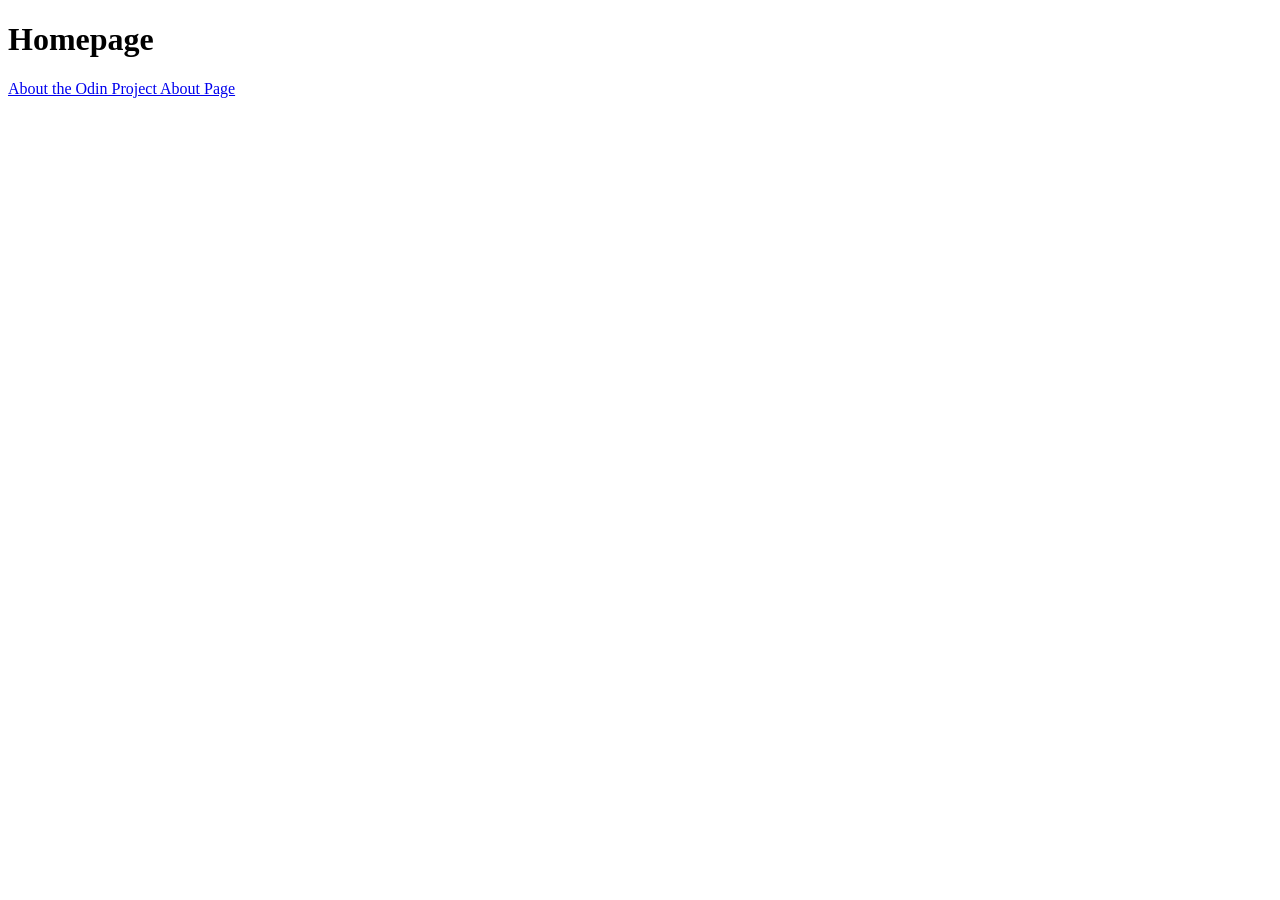
<file: html-boilerplate/index.html>
<!DOCTYPE html>
<html lang="en">
<head>
    <meta charset="UTF-8">
    <meta name="viewport" content="width=device-width, initial-scale=1.0">
    <title>Document</title>
</head>
<body>
    <h1>Homepage</h1>
    <a href="https://www.theodinproject.com/about" target="_blank" rel="noopener noreferrer">
        About the Odin Project
    </a>

    <a href="about.html">About Page</a>
</body>
</html>
</file>
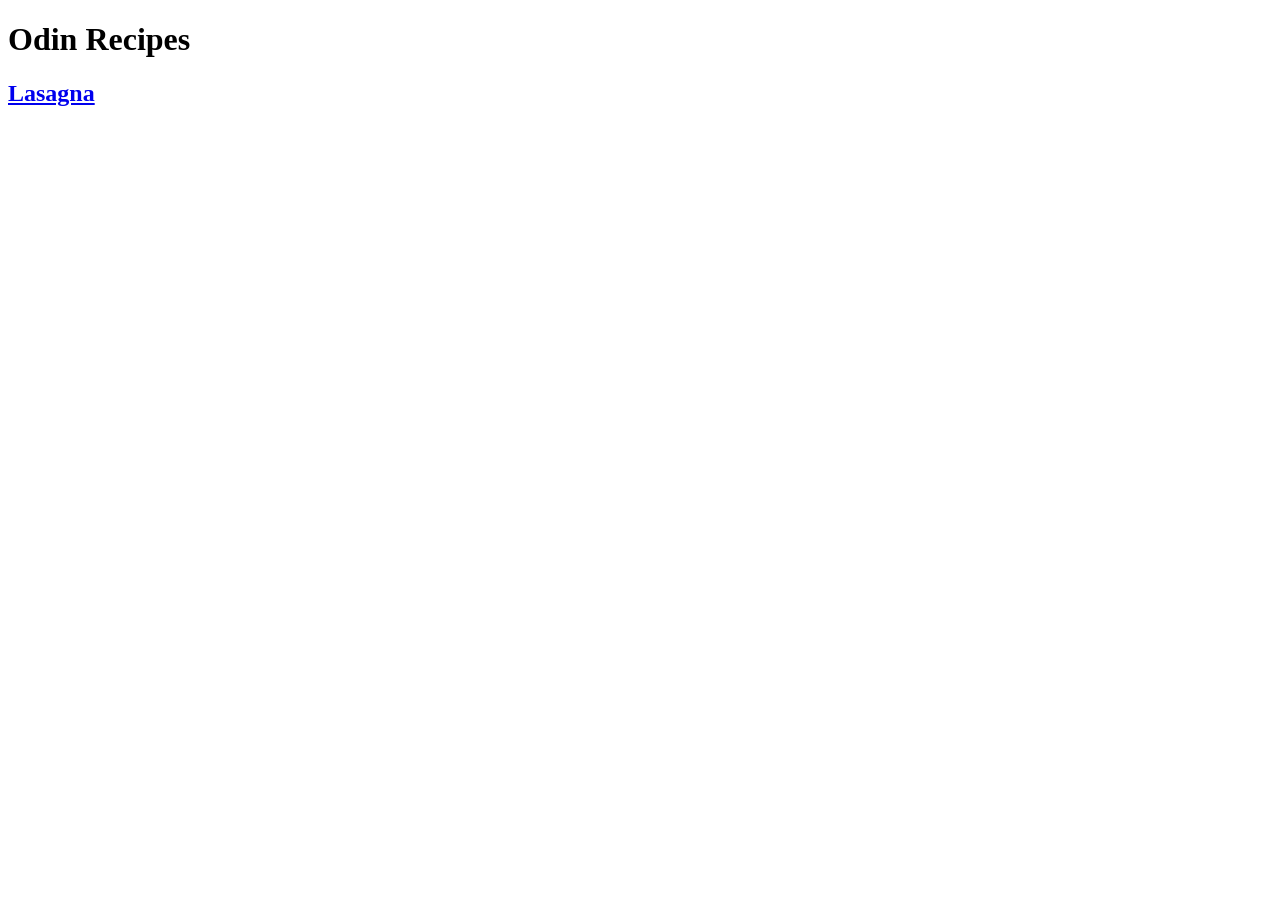
<file: Recipes/index.html>
<!DOCTYPE html>
<html lang="en">
<head>
    <meta charset="UTF-8">
    <meta name="viewport" content="width=device-width, initial-scale=1.0">
    <title>Document</title>
</head>
<body>
    <h1>Odin Recipes</h1>
    <h2> <a href="recipes/lasagna.html">Lasagna</a></h2>
</body>
</html>
</file>
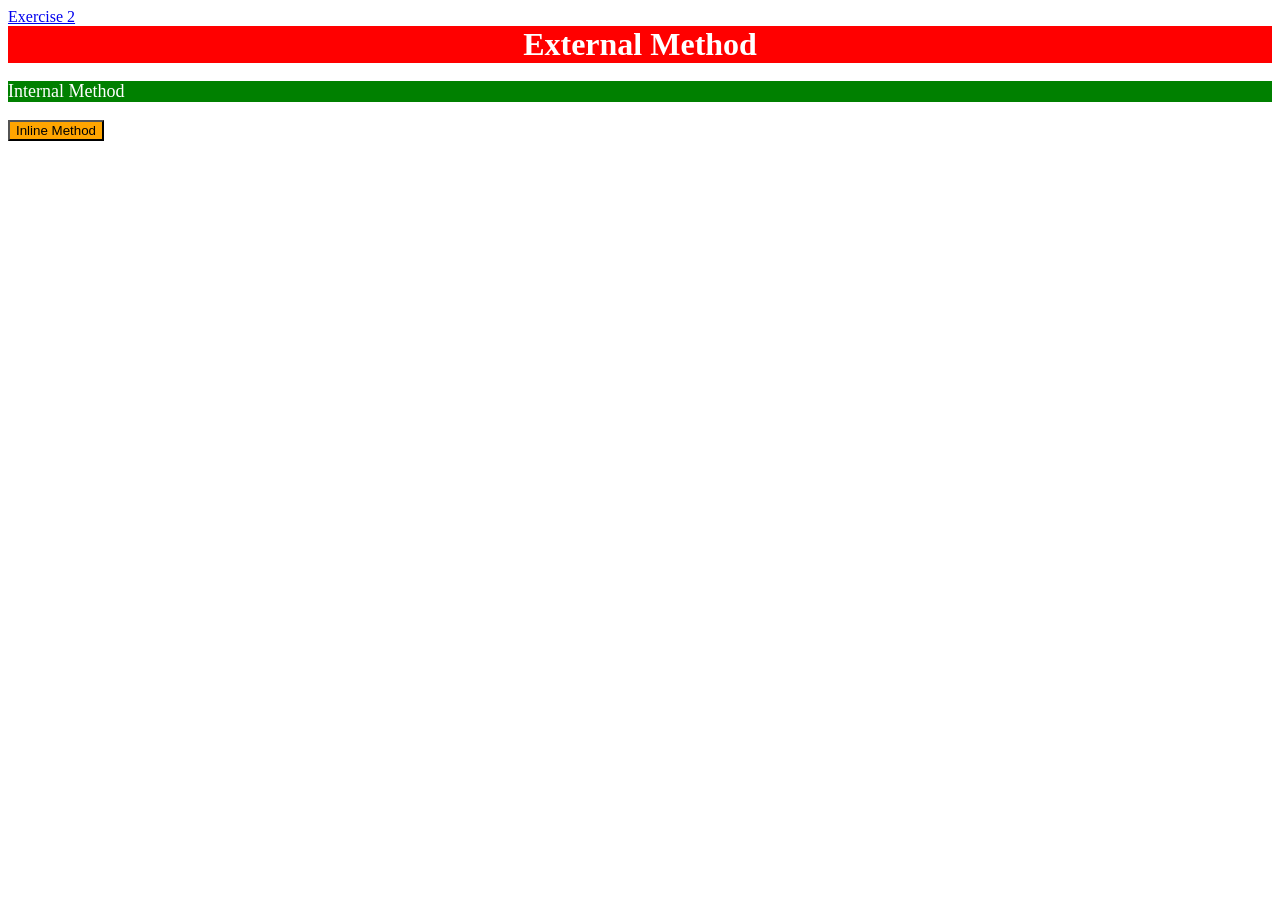
<file: CSS/01-css-methods/index.html>
<!DOCTYPE html>
<html lang="en">

<head>
    <meta charset="UTF-8">
    <meta name="viewport" content="width=device-width, initial-scale=1.0">
    <title>Document</title>
    <link rel="stylesheet" href="styles.css">
    <style>
        p {
            background-color: green;
            color: white;
            font-size: 18px;
        }
    </style>
</head>

<body>
    <a href="../02-class-id-selectors/index.html">Exercise 2</a>

    <div> External Method </div>

    <p> Internal Method </p>

    <button style="background-color: orange;" style="font-size: 18px;">Inline Method</button>
</body>

</html>
</file>
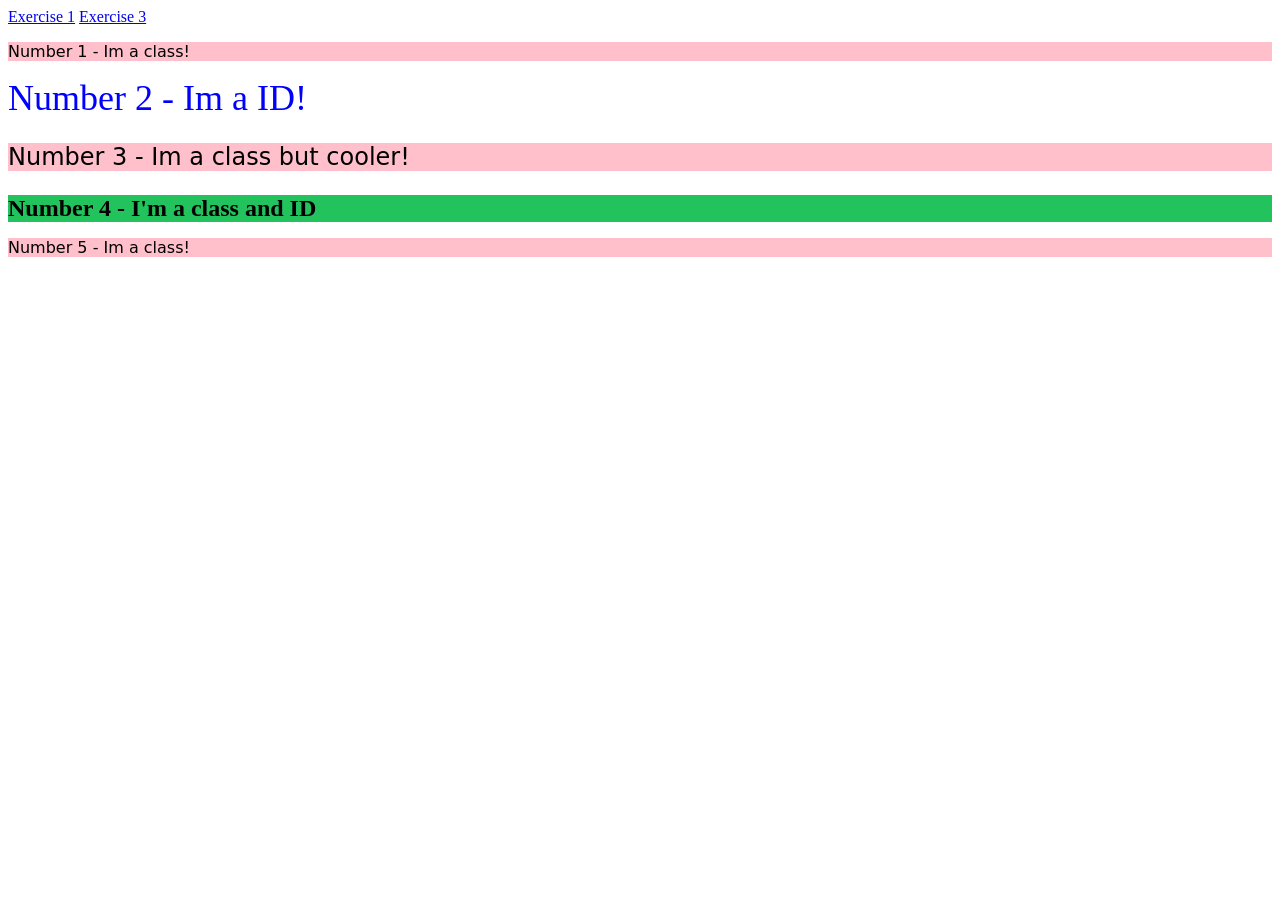
<file: CSS/02-class-id-selectors/index.html>
<!DOCTYPE html>
<html lang="en">

<head>
    <meta charset="UTF-8">
    <meta name="viewport" content="width=device-width, initial-scale=1.0">
    <title>Document</title>
    <link rel="stylesheet" href="style.css">
</head>

<body>
    <a href="../01-css-methods/index.html">Exercise 1</a>
    <a href="../03-selectors-combinators/index.html">Exercise 3</a>

    <p class="odd">Number 1 - Im a class!</p>
    <div id="two">Number 2 - Im a ID!</div>
    <p class="odd adjust-font-size">Number 3 - Im a class but cooler!</p>
    <div id="four" class="adjust-font-size">Number 4 - I'm a class and ID</div>
    <p class="odd">Number 5 - Im a class!</p>
</body>

</html>
</file>
<file: CSS/01-css-methods/styles.css>
div {
    background-color: red;
    color: white;
    font-size: 32px;
    text-align: center;
    font-weight: bold;
}
</file>
<file: CSS/02-class-id-selectors/style.css>
.odd {
    background-color: pink;
    font-family: "Verdana", "DejaVu Sans", sans-serif;
}

.adjust-font-size {
    font-size: 24px;
}

#two {
    color: #0000ff;
    font-size: 36px;
}

#four {
    background-color: hsl(142, 70%, 45%);
    font-weight: bold;
}
</file>
